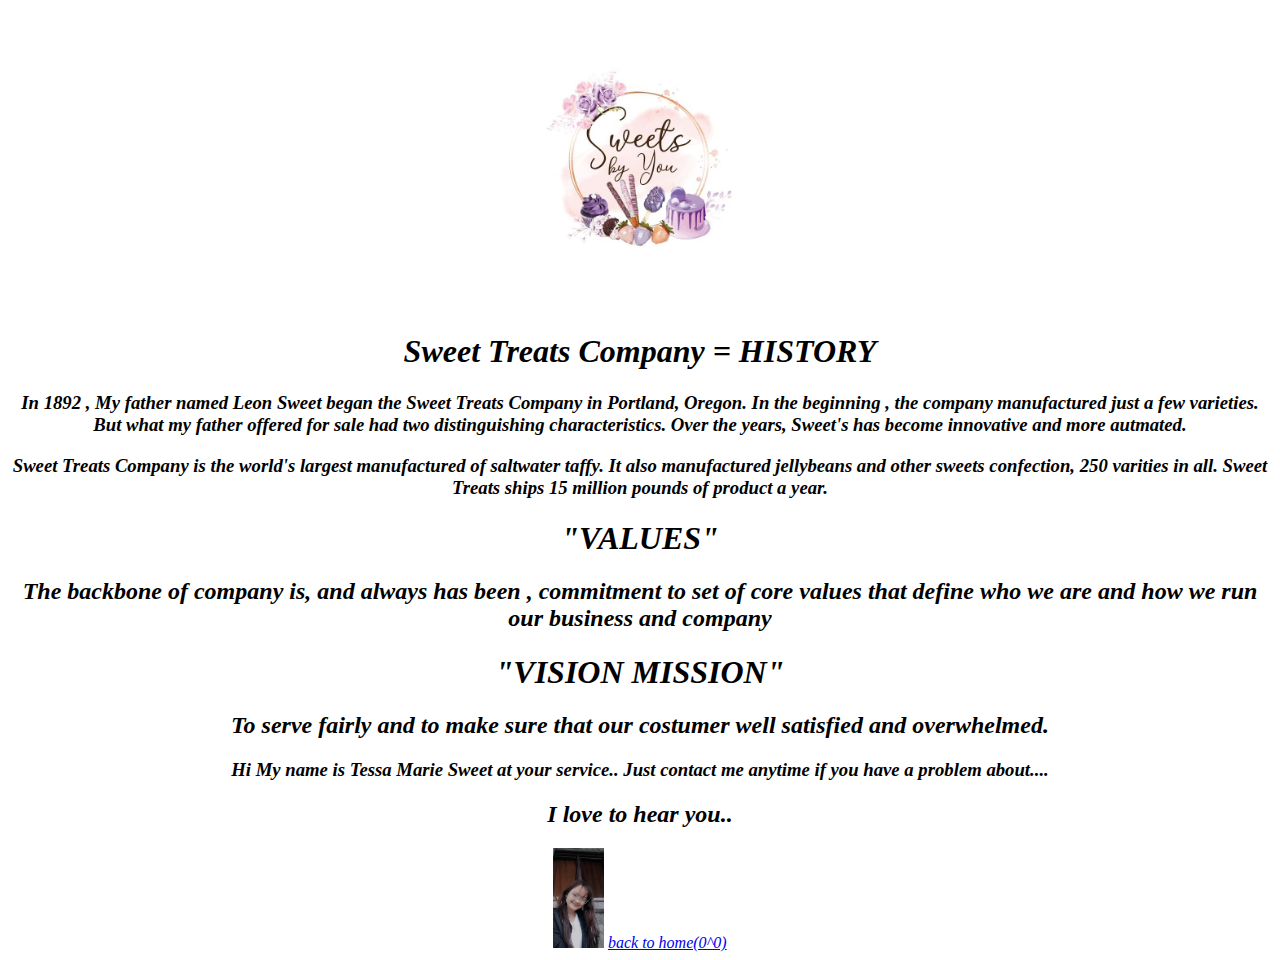
<file: About.html>
<!DOCTYPE html>
<html>
<head>
<center><img src="logo1.jpg"alt="CSS"height=300x;width=500px:>
<h1><i>Sweet Treats Company = HISTORY</h1></i>
<h3><i>In 1892 , My father named Leon Sweet began the Sweet Treats Company in Portland, Oregon. 
In the beginning , the company manufactured just a few varieties. 
But what my father offered for sale had two distinguishing characteristics.
 Over the years, Sweet's has become innovative and more autmated.</h3></i>

<h3><i>Sweet Treats Company is the world's largest manufactured of saltwater taffy.
 It also manufactured jellybeans and other sweets confection, 250 varities
in all. Sweet Treats ships 15 million pounds of product a year.</h3></i>

<h1><i>"VALUES"</h1>
<h2><i>The backbone of company is, and always has been , commitment to set of core values that define who we are and how we run our business and company</h2></i>
<h1><i>"VISION MISSION"</h1>
<h2><i>To serve fairly and to make sure that our costumer well satisfied and overwhelmed.</h2></i>
<h3><i>Hi My name is Tessa Marie Sweet at your service.. Just contact me anytime if you have a problem about....
</i></h3>
<h2><i>I love to hear you..</i></h2>
<img src="tessa.jpeg"alt="CSS"height=100x;width=200px:>
<a href="index.html">back to home(0^0)
</head>
<body>
</file>
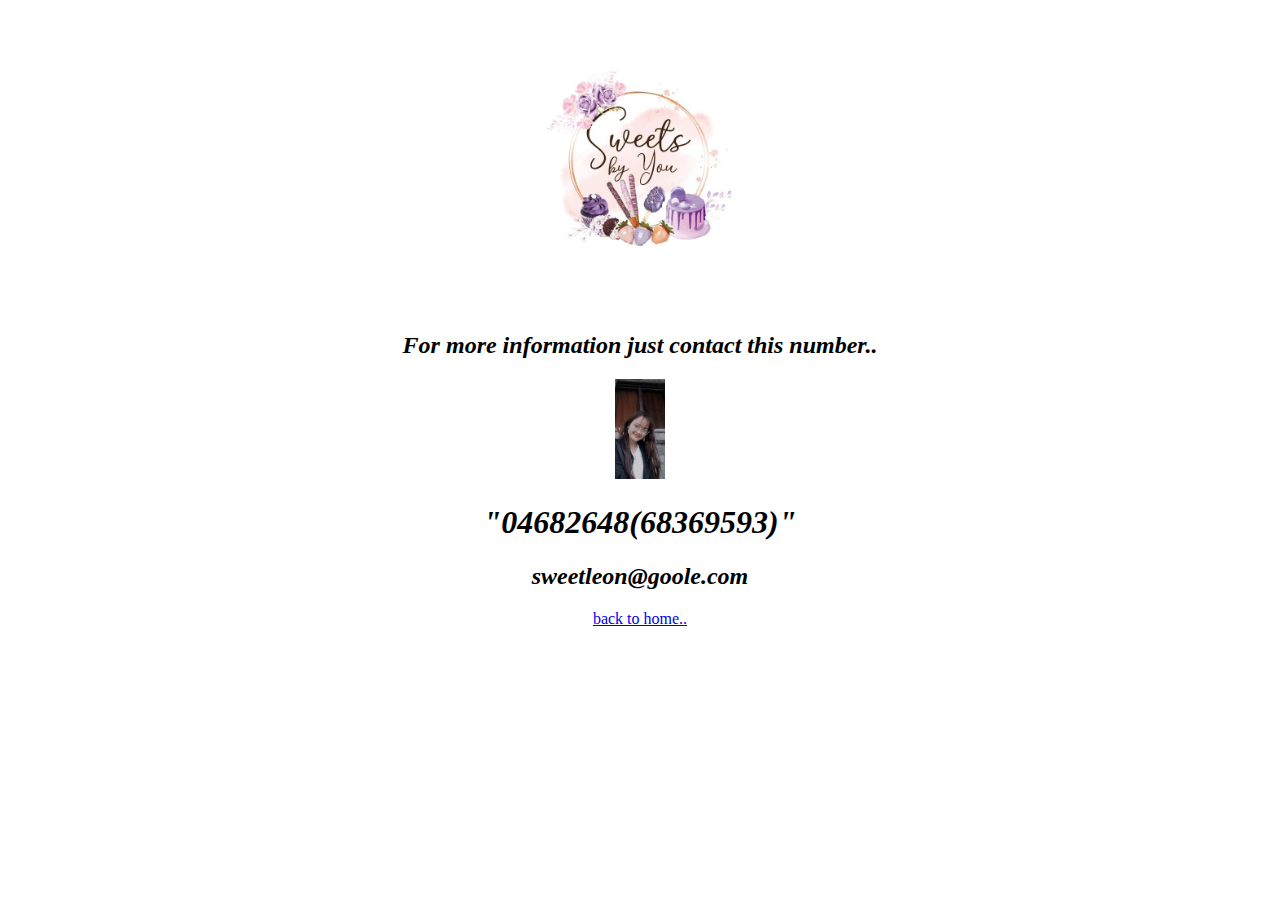
<file: Contact.html>
<!DOCTYPE html>
<html>
<head>
<center><img src="logo1.jpg"alt="CSS"height=300x;width=500px:>

<h2><i>For more information just contact this number..</i></h2><img src="tessa.jpeg"alt="CSS"height=100x;width=200px:>
<h1><i>"04682648(68369593)"</i></h1>
<h2><i>sweetleon@goole.com</h2></i>
<a href="index.html">back to home..
</head>
<body>
</file>
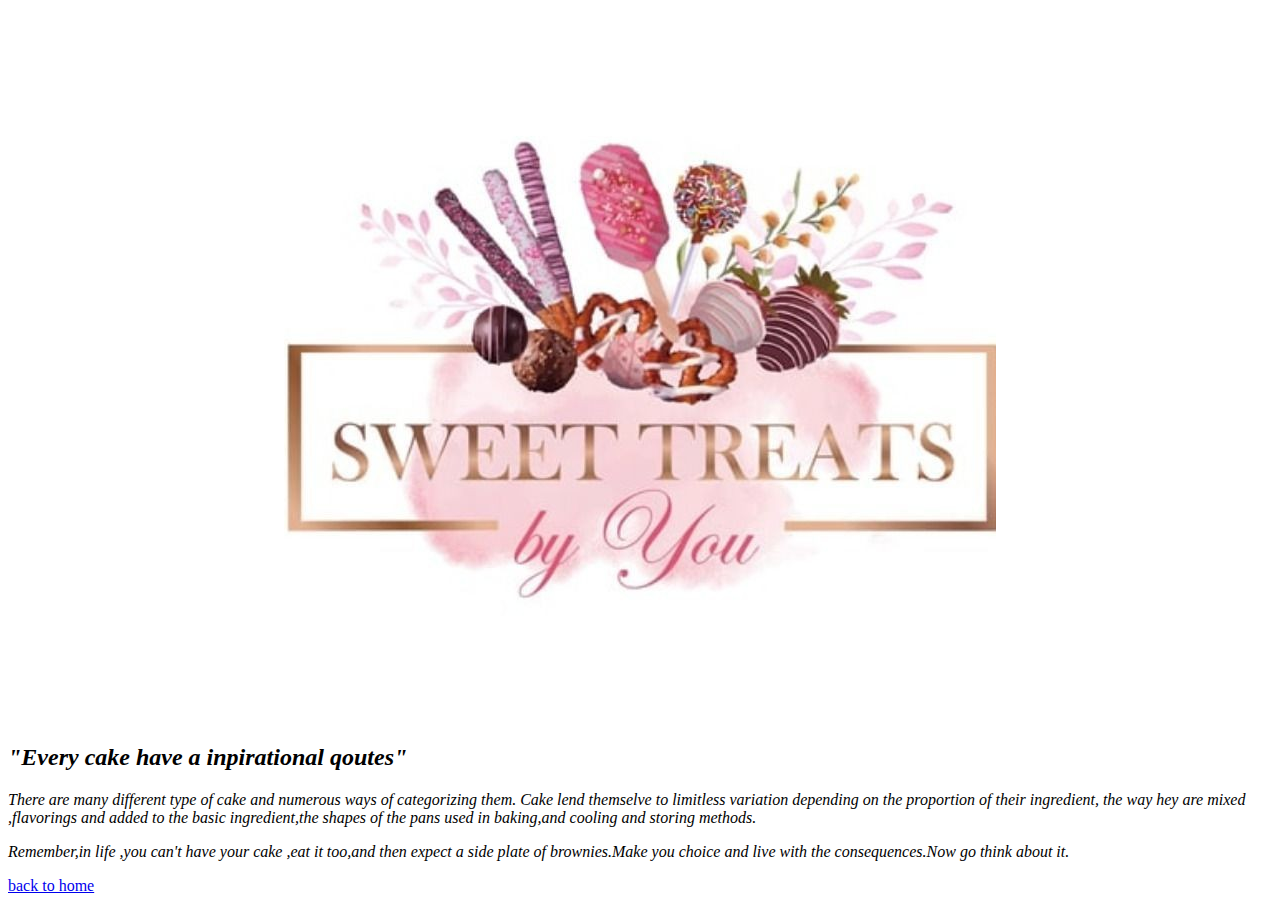
<file: Home.html>
<!DOCTYPE html>
<html>
<head>
<center><img src="logo.jpg" alt="CSS"></center>
<h2><i>"Every cake have a inpirational qoutes"</h2></i>
<p><i> There are many different type of cake and numerous ways of categorizing them.
Cake lend themselve to limitless variation depending on the proportion of their ingredient,
the way hey are mixed ,flavorings and added to the basic ingredient,the shapes of the 
pans used in baking,and cooling and storing methods.
</i></p>
<p><i>Remember,in life ,you can't have your cake ,eat it too,and then expect a side plate of brownies.Make you choice and live with the consequences.Now go think about it.</i></p>
<a href="index.html">back to home
</head>
<body>
</file>
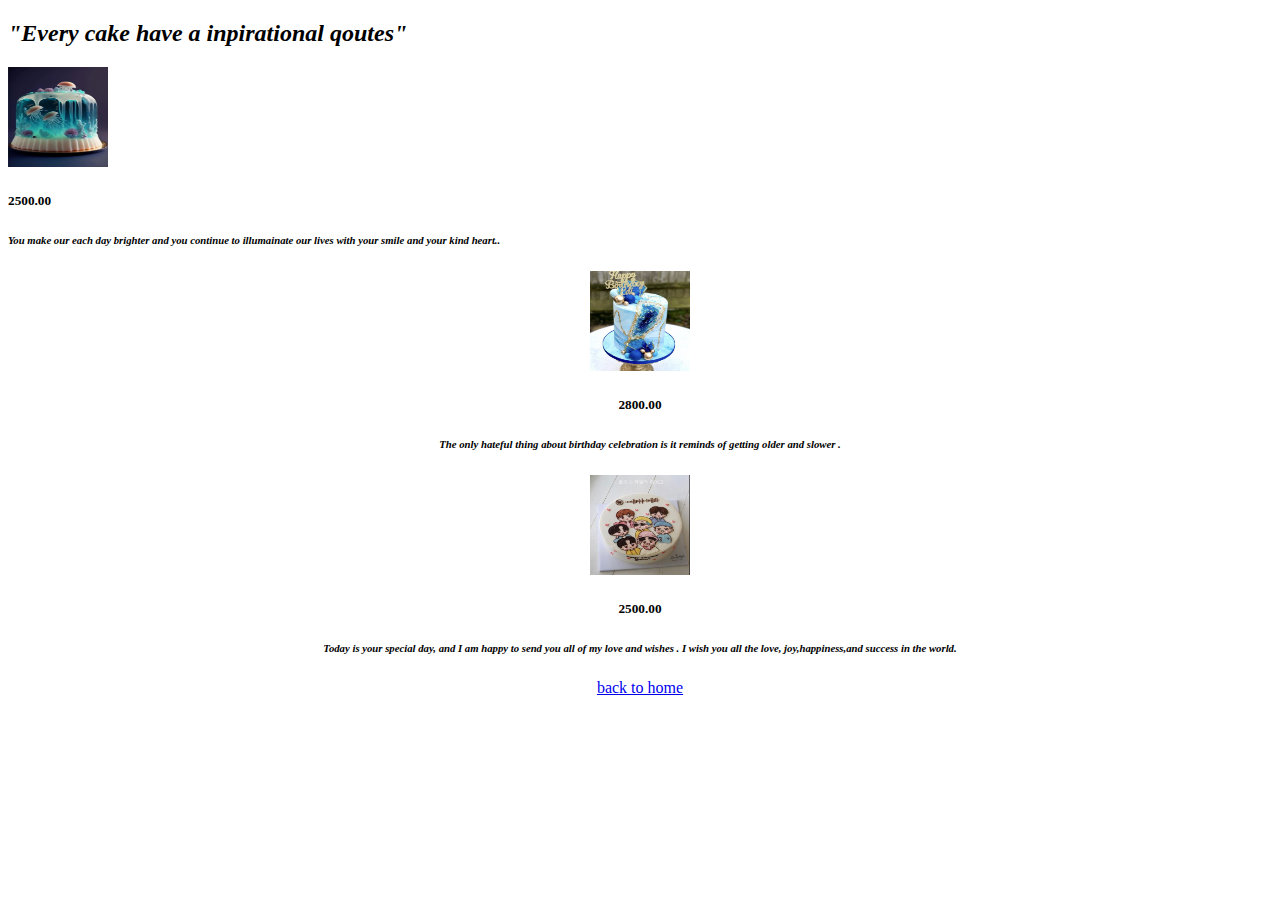
<file: Product.html>
<!DOCTYPE html>
<html>
<head>
<h2><i>"Every cake have a inpirational qoutes"</h2></i>
<style>
img{
width:100px;
height:100px;
}
</style>

<img src="ahh1.jpg">
<h5>2500.00</h5>
<h6><i>You make our each day brighter and you continue to illumainate our lives with your smile and your kind heart..</h6></i>

<center><img src="blue1.jpg">
<center><h5>2800.00</h5>
<h6><i>The only hateful thing about birthday celebration is it reminds of getting older and slower .</h6></i>
<img src="btscake.jpg">
<h5>2500.00</h5>
<h6><i>Today is your special day, and I am happy to send you all of my love and wishes . I wish you all the love, joy,happiness,and success in the world.</h6></i>
<a href="index.html">back to home
</head>
<body>
</file>
